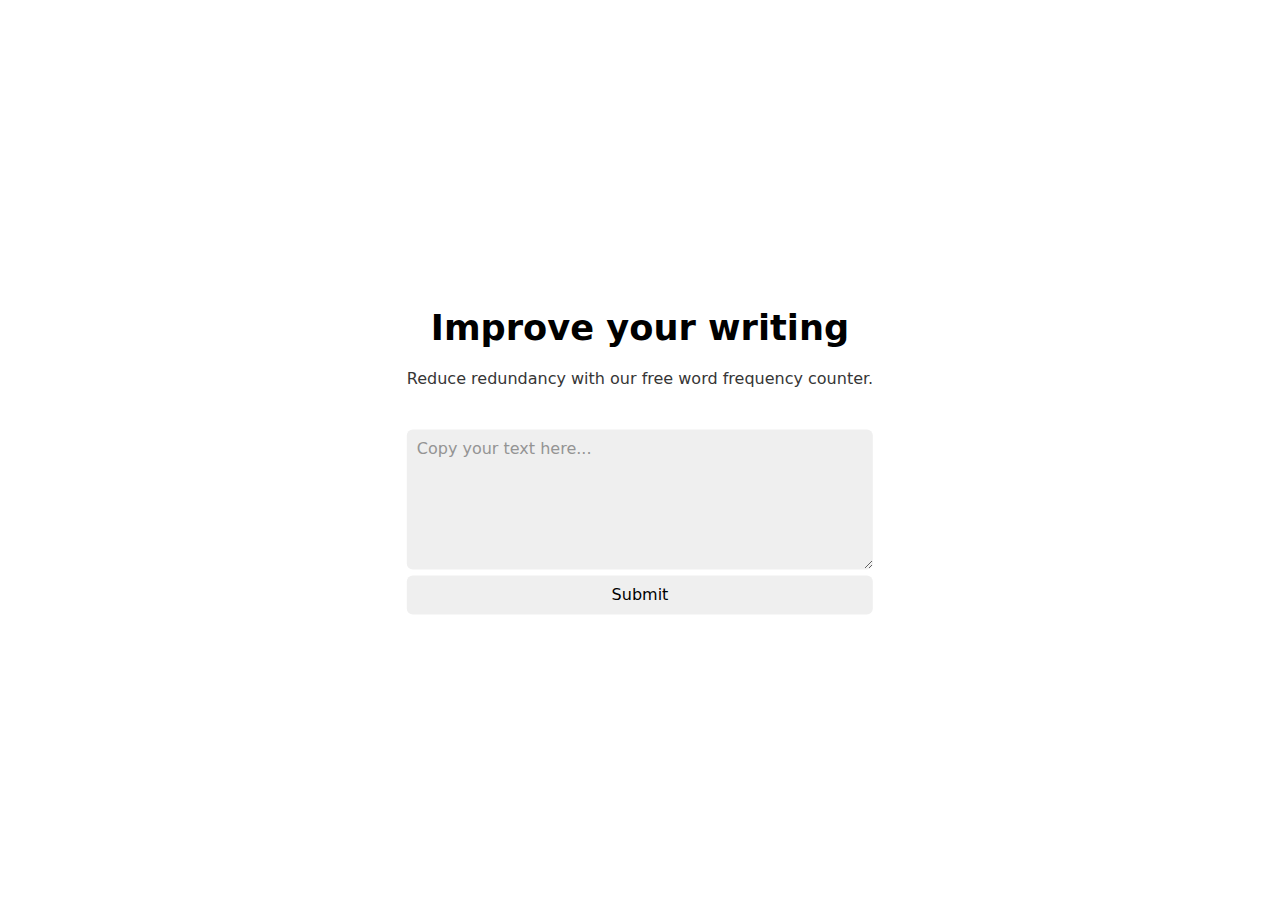
<file: wordfreq.html>
<!DOCTYPE html>
<html>
<head>
    <title>Word Frequency Counter by Rohan Taneja</title>
    <link rel="stylesheet" href="style.css">
</head>
<body style="text-align: center;">
    <div class="center">
        <h1>Improve your writing</h1>
        <p>Reduce redundancy with our free word frequency counter.</p>
        <br>
        <textarea name="inputtext" id="inputtext" placeholder="Copy your text here..." style="max-height: 500px;"></textarea>
        <input type="submit" value="Submit" style="width: 100%;">
    </div>
</body>
</html>

<style>
    .center {
      position: absolute;
      top: 50%;
      left: 50%;
      -ms-transform: translate(-50%, -50%);
      transform: translate(-50%, -50%);
    }
</style>
</file>
<file: style.css>
:root{--background-body:#fff;--background:#efefef;--background-alt:#f7f7f7;--selection:#9e9e9e;--text-main:#363636;--text-bright:#000;--text-muted:#70777f;--links:#0076d1;--focus:#0096bfab;--border:#dbdbdb;--code:#000;--animation-duration:0.1s;--button-hover:#ddd;--scrollbar-thumb:rgb(213, 213, 213);--scrollbar-thumb-hover:rgb(196, 196, 196);--form-placeholder:#949494;--form-text:#000;--variable:#39a33c;--highlight:#ff0;--select-arrow:url("data:image/svg+xml;charset=utf-8,%3C?xml version='1.0' encoding='utf-8'?%3E %3Csvg version='1.1' xmlns='http://www.w3.org/2000/svg' xmlns:xlink='http://www.w3.org/1999/xlink' height='62.5' width='116.9' fill='%23161f27'%3E %3Cpath d='M115.3,1.6 C113.7,0 111.1,0 109.5,1.6 L58.5,52.7 L7.4,1.6 C5.8,0 3.2,0 1.6,1.6 C0,3.2 0,5.8 1.6,7.4 L55.5,61.3 C56.3,62.1 57.3,62.5 58.4,62.5 C59.4,62.5 60.5,62.1 61.3,61.3 L115.2,7.4 C116.9,5.8 116.9,3.2 115.3,1.6Z'/%3E %3C/svg%3E")}html{scrollbar-color:#d5d5d5 #fff;scrollbar-color:var(--scrollbar-thumb) var(--background-body);scrollbar-width:thin}body{font-family:system-ui,-apple-system,BlinkMacSystemFont,'Segoe UI',Roboto,Oxygen,Ubuntu,Cantarell,'Fira Sans','Droid Sans','Helvetica Neue','Segoe UI Emoji','Apple Color Emoji','Noto Color Emoji',sans-serif;line-height:1.4;max-width:800px;margin:20px auto;padding:0 10px;word-wrap:break-word;color:#363636;color:var(--text-main);background:#fff;background:var(--background-body);text-rendering:optimizeLegibility}button{transition:background-color .1s linear,border-color .1s linear,color .1s linear,box-shadow .1s linear,transform .1s ease;transition:background-color var(--animation-duration) linear,border-color var(--animation-duration) linear,color var(--animation-duration) linear,box-shadow var(--animation-duration) linear,transform var(--animation-duration) ease}input{transition:background-color .1s linear,border-color .1s linear,color .1s linear,box-shadow .1s linear,transform .1s ease;transition:background-color var(--animation-duration) linear,border-color var(--animation-duration) linear,color var(--animation-duration) linear,box-shadow var(--animation-duration) linear,transform var(--animation-duration) ease}textarea{transition:background-color .1s linear,border-color .1s linear,color .1s linear,box-shadow .1s linear,transform .1s ease;transition:background-color var(--animation-duration) linear,border-color var(--animation-duration) linear,color var(--animation-duration) linear,box-shadow var(--animation-duration) linear,transform var(--animation-duration) ease}h1{font-size:2.2em;margin-top:0}h1,h2,h3,h4,h5,h6{margin-bottom:12px;margin-top:24px}h1{color:#000;color:var(--text-bright)}h2{color:#000;color:var(--text-bright)}h3{color:#000;color:var(--text-bright)}h4{color:#000;color:var(--text-bright)}h5{color:#000;color:var(--text-bright)}h6{color:#000;color:var(--text-bright)}strong{color:#000;color:var(--text-bright)}b,h1,h2,h3,h4,h5,h6,strong,th{font-weight:600}q::before{content:none}q::after{content:none}blockquote{border-left:4px solid #0096bfab;border-left:4px solid var(--focus);margin:1.5em 0;padding:.5em 1em;font-style:italic}q{border-left:4px solid #0096bfab;border-left:4px solid var(--focus);margin:1.5em 0;padding:.5em 1em;font-style:italic}blockquote>footer{font-style:normal;border:0}blockquote cite{font-style:normal}address{font-style:normal}a[href^='mailto\:']::before{content:'📧 '}a[href^='tel\:']::before{content:'📞 '}a[href^='sms\:']::before{content:'💬 '}mark{background-color:#ff0;background-color:var(--highlight);border-radius:2px;padding:0 2px 0 2px;color:#000}button,input[type=button],input[type=checkbox],input[type=radio],input[type=range],input[type=submit],select{cursor:pointer}input:not([type=checkbox]):not([type=radio]),select{display:block}input{color:#000;color:var(--form-text);background-color:#efefef;background-color:var(--background);font-family:inherit;font-size:inherit;margin-right:6px;margin-bottom:6px;padding:10px;border:none;border-radius:6px;outline:0}button{color:#000;color:var(--form-text);background-color:#efefef;background-color:var(--background);font-family:inherit;font-size:inherit;margin-right:6px;margin-bottom:6px;padding:10px;border:none;border-radius:6px;outline:0}textarea{color:#000;color:var(--form-text);background-color:#efefef;background-color:var(--background);font-family:inherit;font-size:inherit;margin-right:6px;margin-bottom:6px;padding:10px;border:none;border-radius:6px;outline:0}select{color:#000;color:var(--form-text);background-color:#efefef;background-color:var(--background);font-family:inherit;font-size:inherit;margin-right:6px;margin-bottom:6px;padding:10px;border:none;border-radius:6px;outline:0}input[type=checkbox],input[type=radio]{height:1em;width:1em}input[type=radio]{border-radius:100%}input{vertical-align:top}label{vertical-align:middle;margin-bottom:4px;display:inline-block}button,input:not([type=checkbox]):not([type=radio]),input[type=range],select,textarea{-webkit-appearance:none}textarea{display:block;margin-right:0;box-sizing:border-box;resize:vertical}textarea:not([cols]){width:100%}textarea:not([rows]){min-height:40px;height:140px}select{background:#efefef url("data:image/svg+xml;charset=utf-8,%3C?xml version='1.0' encoding='utf-8'?%3E %3Csvg version='1.1' xmlns='http://www.w3.org/2000/svg' xmlns:xlink='http://www.w3.org/1999/xlink' height='62.5' width='116.9' fill='%23161f27'%3E %3Cpath d='M115.3,1.6 C113.7,0 111.1,0 109.5,1.6 L58.5,52.7 L7.4,1.6 C5.8,0 3.2,0 1.6,1.6 C0,3.2 0,5.8 1.6,7.4 L55.5,61.3 C56.3,62.1 57.3,62.5 58.4,62.5 C59.4,62.5 60.5,62.1 61.3,61.3 L115.2,7.4 C116.9,5.8 116.9,3.2 115.3,1.6Z'/%3E %3C/svg%3E") calc(100% - 12px) 50%/12px no-repeat;background:var(--background) var(--select-arrow) calc(100% - 12px) 50%/12px no-repeat;padding-right:35px}select::-ms-expand{display:none}select[multiple]{padding-right:10px;background-image:none;overflow-y:auto}button,input[type=button],input[type=submit]{padding-right:30px;padding-left:30px}button:hover{background:#ddd;background:var(--button-hover)}input[type=submit]:hover{background:#ddd;background:var(--button-hover)}input[type=button]:hover{background:#ddd;background:var(--button-hover)}input:focus{box-shadow:0 0 0 2px #0096bfab;box-shadow:0 0 0 2px var(--focus)}select:focus{box-shadow:0 0 0 2px #0096bfab;box-shadow:0 0 0 2px var(--focus)}button:focus{box-shadow:0 0 0 2px #0096bfab;box-shadow:0 0 0 2px var(--focus)}textarea:focus{box-shadow:0 0 0 2px #0096bfab;box-shadow:0 0 0 2px var(--focus)}button:active,input[type=button]:active,input[type=checkbox]:active,input[type=radio]:active,input[type=range]:active,input[type=submit]:active{transform:translateY(2px)}button:disabled,input:disabled,select:disabled,textarea:disabled{cursor:not-allowed;opacity:.5}::-moz-placeholder{color:#949494;color:var(--form-placeholder)}:-ms-input-placeholder{color:#949494;color:var(--form-placeholder)}::-ms-input-placeholder{color:#949494;color:var(--form-placeholder)}::placeholder{color:#949494;color:var(--form-placeholder)}fieldset{border:1px #0096bfab solid;border:1px var(--focus) solid;border-radius:6px;margin:0;margin-bottom:12px;padding:10px}legend{font-size:.9em;font-weight:600}input[type=range]{margin:10px 0;padding:10px 0;background:0 0}input[type=range]:focus{outline:0}input[type=range]::-webkit-slider-runnable-track{width:100%;height:9.5px;-webkit-transition:.2s;transition:.2s;background:#efefef;background:var(--background);border-radius:3px}input[type=range]::-webkit-slider-thumb{box-shadow:0 1px 1px #000,0 0 1px #0d0d0d;height:20px;width:20px;border-radius:50%;background:#dbdbdb;background:var(--border);-webkit-appearance:none;margin-top:-7px}input[type=range]:focus::-webkit-slider-runnable-track{background:#efefef;background:var(--background)}input[type=range]::-moz-range-track{width:100%;height:9.5px;-moz-transition:.2s;transition:.2s;background:#efefef;background:var(--background);border-radius:3px}input[type=range]::-moz-range-thumb{box-shadow:1px 1px 1px #000,0 0 1px #0d0d0d;height:20px;width:20px;border-radius:50%;background:#dbdbdb;background:var(--border)}input[type=range]::-ms-track{width:100%;height:9.5px;background:0 0;border-color:transparent;border-width:16px 0;color:transparent}input[type=range]::-ms-fill-lower{background:#efefef;background:var(--background);border:.2px solid #010101;border-radius:3px;box-shadow:1px 1px 1px #000,0 0 1px #0d0d0d}input[type=range]::-ms-fill-upper{background:#efefef;background:var(--background);border:.2px solid #010101;border-radius:3px;box-shadow:1px 1px 1px #000,0 0 1px #0d0d0d}input[type=range]::-ms-thumb{box-shadow:1px 1px 1px #000,0 0 1px #0d0d0d;border:1px solid #000;height:20px;width:20px;border-radius:50%;background:#dbdbdb;background:var(--border)}input[type=range]:focus::-ms-fill-lower{background:#efefef;background:var(--background)}input[type=range]:focus::-ms-fill-upper{background:#efefef;background:var(--background)}a{text-decoration:none;color:#0076d1;color:var(--links)}a:hover{text-decoration:underline}code{background:#efefef;background:var(--background);color:#000;color:var(--code);padding:2.5px 5px;border-radius:6px;font-size:1em}samp{background:#efefef;background:var(--background);color:#000;color:var(--code);padding:2.5px 5px;border-radius:6px;font-size:1em}time{background:#efefef;background:var(--background);color:#000;color:var(--code);padding:2.5px 5px;border-radius:6px;font-size:1em}pre>code{padding:10px;display:block;overflow-x:auto}var{color:#39a33c;color:var(--variable);font-style:normal;font-family:monospace}kbd{background:#efefef;background:var(--background);border:1px solid #dbdbdb;border:1px solid var(--border);border-radius:2px;color:#363636;color:var(--text-main);padding:2px 4px 2px 4px}img,video{max-width:100%;height:auto}hr{border:none;border-top:1px solid #dbdbdb;border-top:1px solid var(--border)}table{border-collapse:collapse;margin-bottom:10px;width:100%;table-layout:fixed}table caption{text-align:left}td,th{padding:6px;text-align:left;vertical-align:top;word-wrap:break-word}thead{border-bottom:1px solid #dbdbdb;border-bottom:1px solid var(--border)}tfoot{border-top:1px solid #dbdbdb;border-top:1px solid var(--border)}tbody tr:nth-child(even){background-color:#f7f7f7;background-color:var(--background-alt)}::-webkit-scrollbar{height:10px;width:10px}::-webkit-scrollbar-track{background:#efefef;background:var(--background);border-radius:6px}::-webkit-scrollbar-thumb{background:#d5d5d5;background:var(--scrollbar-thumb);border-radius:6px}::-webkit-scrollbar-thumb:hover{background:#c4c4c4;background:var(--scrollbar-thumb-hover)}::-moz-selection{background-color:#9e9e9e;background-color:var(--selection);color:#000;color:var(--text-bright)}::selection{background-color:#9e9e9e;background-color:var(--selection);color:#000;color:var(--text-bright)}details{display:flex;flex-direction:column;align-items:flex-start;background-color:#f7f7f7;background-color:var(--background-alt);padding:10px 10px 0;margin:1em 0;border-radius:6px;overflow:hidden}details[open]{padding:10px}details>:last-child{margin-bottom:0}details[open] summary{margin-bottom:10px}summary{display:list-item;background-color:#efefef;background-color:var(--background);padding:10px;margin:-10px -10px 0;cursor:pointer;outline:0}summary:focus,summary:hover{text-decoration:underline}details>:not(summary){margin-top:0}summary::-webkit-details-marker{color:#363636;color:var(--text-main)}footer{border-top:1px solid #dbdbdb;border-top:1px solid var(--border);padding-top:10px;color:#70777f;color:var(--text-muted)}body>footer{margin-top:40px}@media print{body,button,code,details,input,pre,summary,textarea{background-color:#fff}button,input,textarea{border:1px solid #000}body,button,code,footer,h1,h2,h3,h4,h5,h6,input,pre,strong,summary,textarea{color:#000}summary::marker{color:#000}summary::-webkit-details-marker{color:#000}tbody tr:nth-child(even){background-color:#f2f2f2}a{color:#00f;text-decoration:underline}}
</file>
